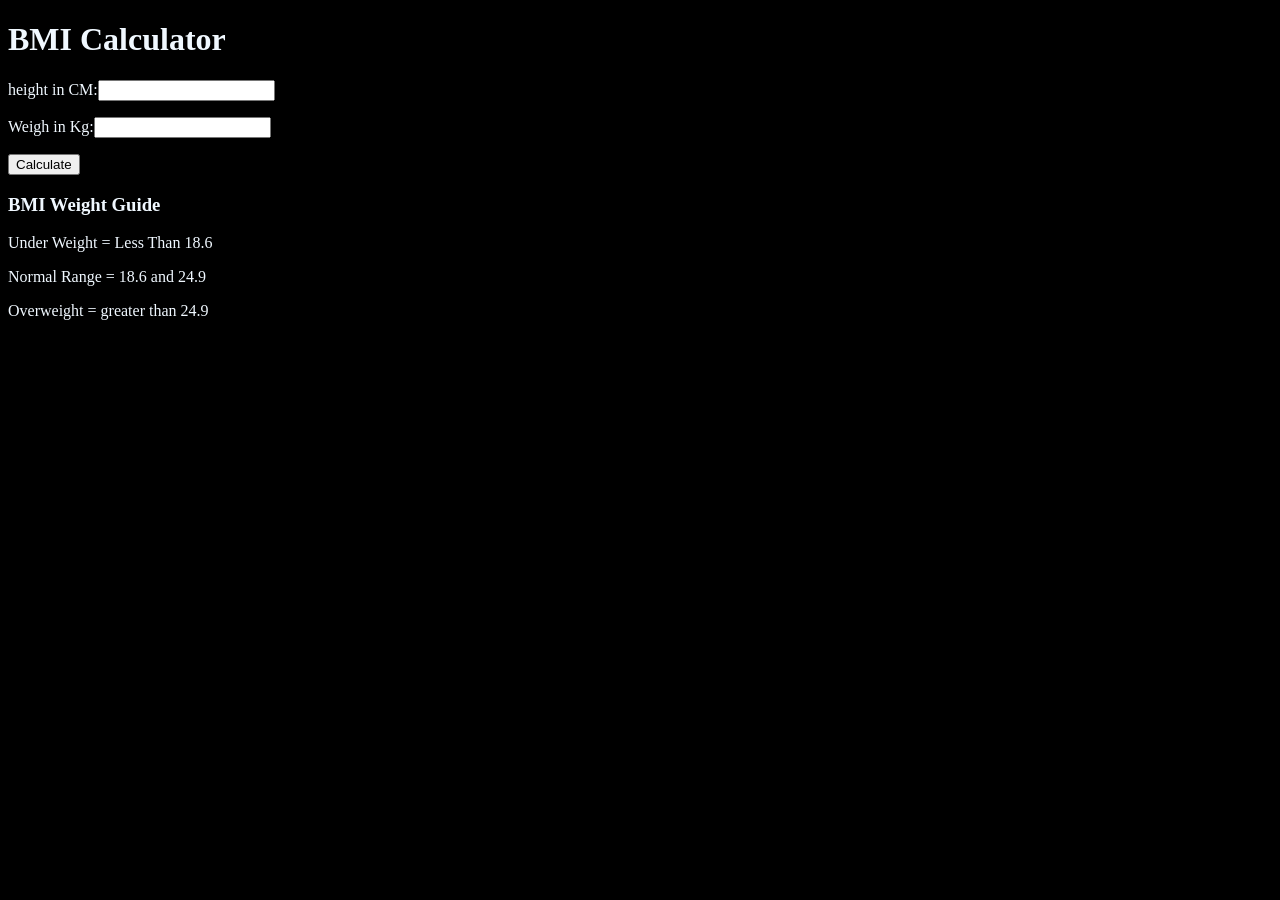
<file: BMI Generator/index.html>
<!doctype html>
<html lang="en">
  <head>
    <meta charset="UTF-8" />
    <meta name="viewport" content="width=device-width, initial-scale=1.0" />
    <title>Document</title>
  </head>
  <body style="background-color: black; color: aliceblue">
    <div class="container">
      <h1>BMI Calculator</h1>
      <form>
        <p><label>height in CM:</label><input type="text" id="height" /></p>
        <p><label>Weigh in Kg:</label><input type="text" id="weight" /></p>
        <button>Calculate</button>
        <div id="results"></div>
        <div id="weight-guide">
          <h3>BMI Weight Guide</h3>
          <p>Under Weight = Less Than 18.6</p>
          <p>Normal Range = 18.6 and 24.9</p>
          <p>Overweight = greater than 24.9</p>
        </div>
      </form>
    </div>
    <script src="script.js"></script>
  </body>
</html>
</file>
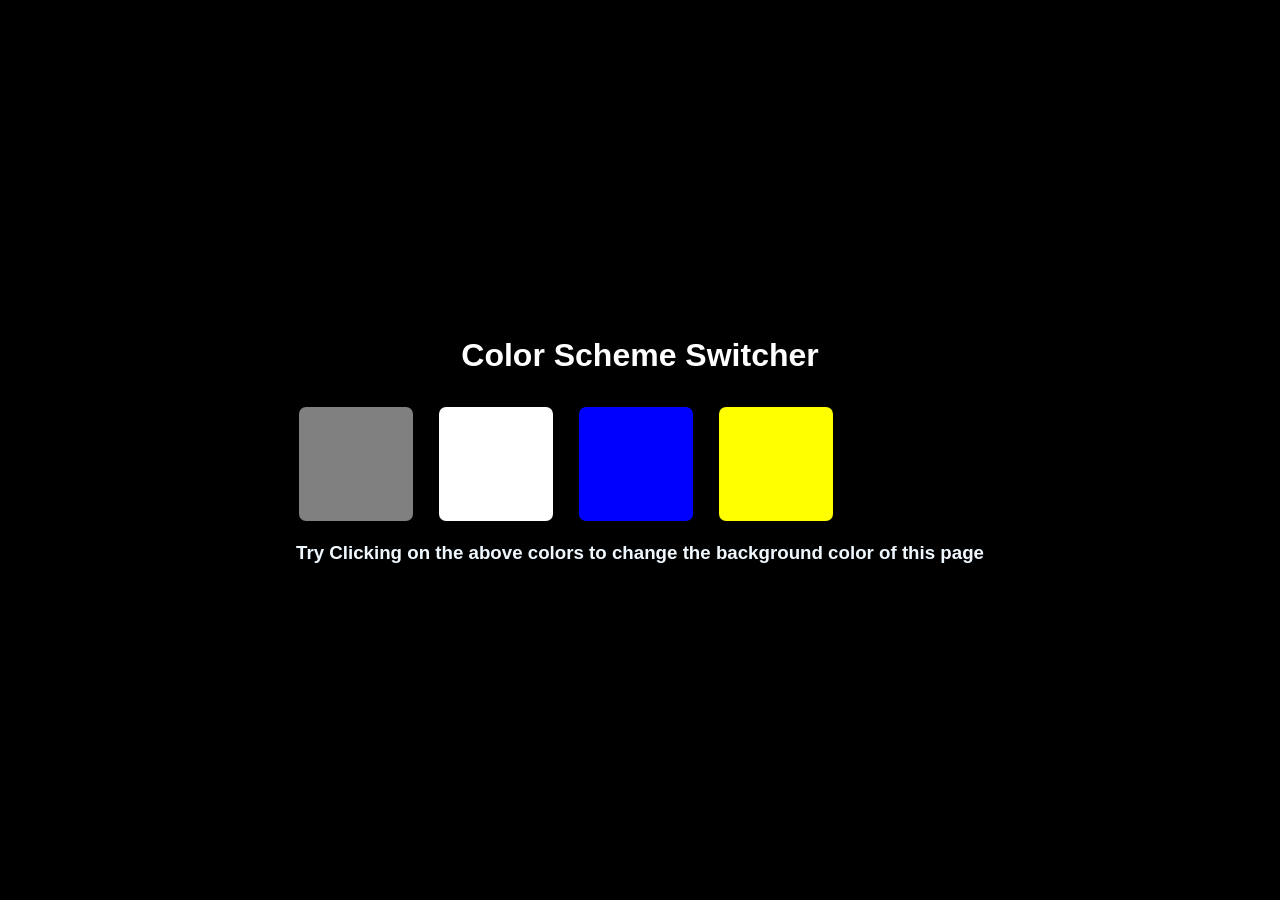
<file: colorChanger/index.html>
<!doctype html>
<html lang="en">
  <head>
    <meta charset="UTF-8" />
    <meta name="viewport" content="width=device-width, initial-scale=1.0" />
    <title>Document</title>
    <style>
      * {
        margin: 0;
        padding: 0;
        box-sizing: border-box;
      }

      body {
        font-family: Arial, sans-serif;
        height: 100vh;
        display: flex;
        justify-content: center;
        align-items: center;
        background-color: #212121;
      }

      .container {
        text-align: center;
      }

      h1 {
        color: white;
        margin-bottom: 30px;
      }

      .color-container {
        display: flex;
        gap: 20px;
      }

      .button {
        width: 120px;
        height: 120px;
        border: 3px solid black;
        cursor: pointer;
        border-radius: 10px;
        transition: transform 0.2s ease;
      }

      .button:hover {
        transform: scale(1.05);
      }

      #grey {
        background-color: grey;
      }

      #white {
        background-color: white;
      }

      #blue {
        background-color: blue;
      }

      #yellow {
        background-color: yellow;
      }
    </style>
  </head>
  <body style="background-color: black; color: aliceblue">
    <div class="container">
      <h1>Color Scheme Switcher</h1>

      <div class="color-container">
        <div class="button" id="grey"></div>

        <div class="button" id="white"></div>

        <div class="button" id="blue"></div>

        <div class="button" id="yellow"></div>
      </div>
      <br />
      <h3>
        Try Clicking on the above colors to change the background color of this
        page
      </h3>
    </div>
    <script src="script.js"></script>
  </body>
</html>
</file>
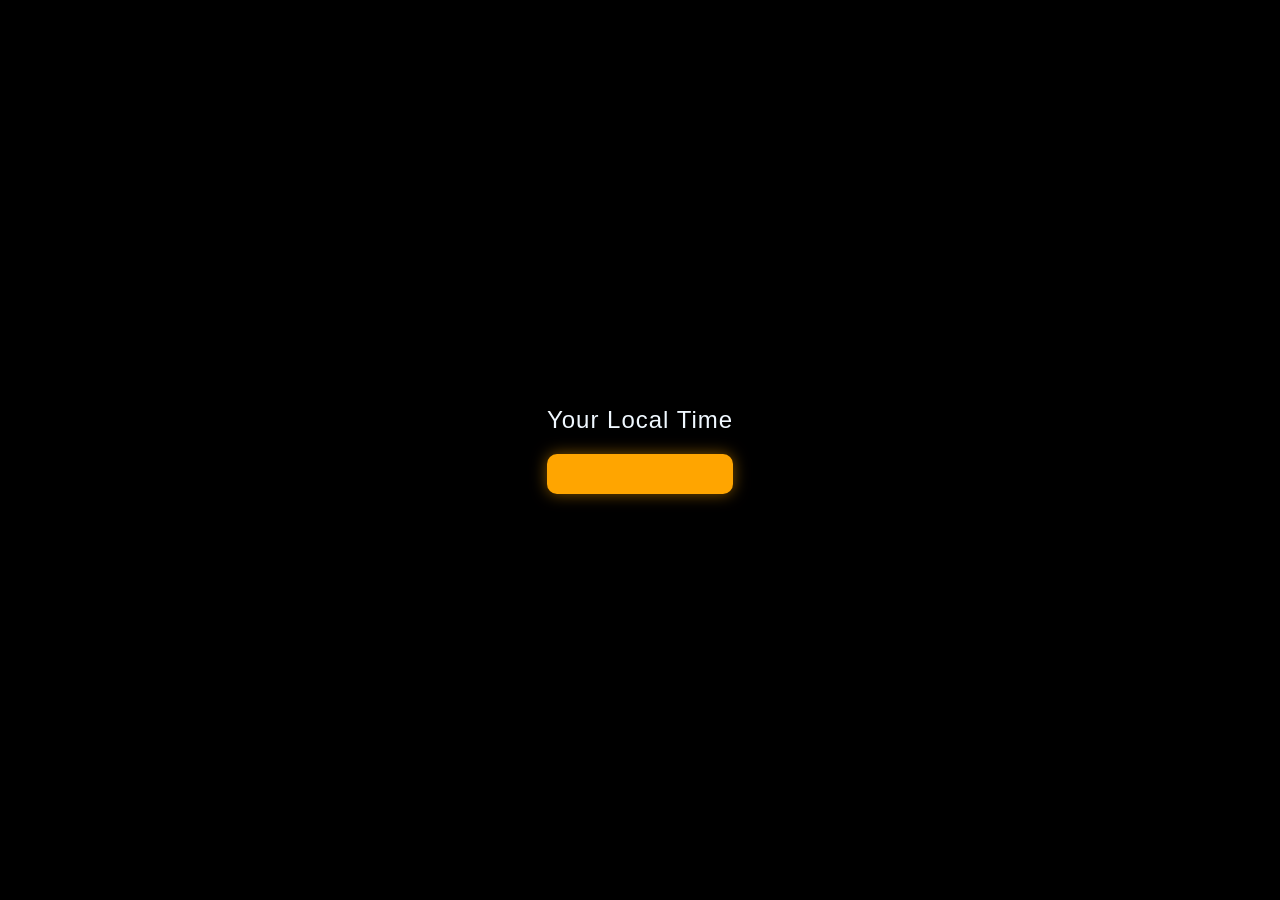
<file: Digital Clock/index.html>
<!doctype html>
<html lang="en">
  <head>
    <meta charset="UTF-8" />
    <meta name="viewport" content="width=device-width, initial-scale=1.0" />
    <link rel="stylesheet" href="style.css" />
    <title>Digital Clock</title>
  </head>
  <body style="background-color: black; color: aliceblue">
    <div class="center">
      <div id="banner"><span>Your Local Time</span></div>
      <div id="clock"></div>
    </div>
    <script src="script.js"></script>
  </body>
</html>
</file>
<file: Digital Clock/style.css>
body {
  margin: 0;
  padding: 0;
  background-color: #212121;
  color: white;
  font-family: Arial, Helvetica, sans-serif;
  height: 100vh;

  display: flex;
  justify-content: center;
  align-items: center;
}

.center {
  text-align: center;
}

#banner {
  font-size: 24px;
  margin-bottom: 20px;
  letter-spacing: 1px;
}

#clock {
  background-color: orange;
  color: black;
  font-size: 40px;
  padding: 20px 40px;
  border-radius: 10px;
  font-weight: bold;
  box-shadow: 0 0 15px rgba(255, 165, 0, 0.5);
}
</file>
